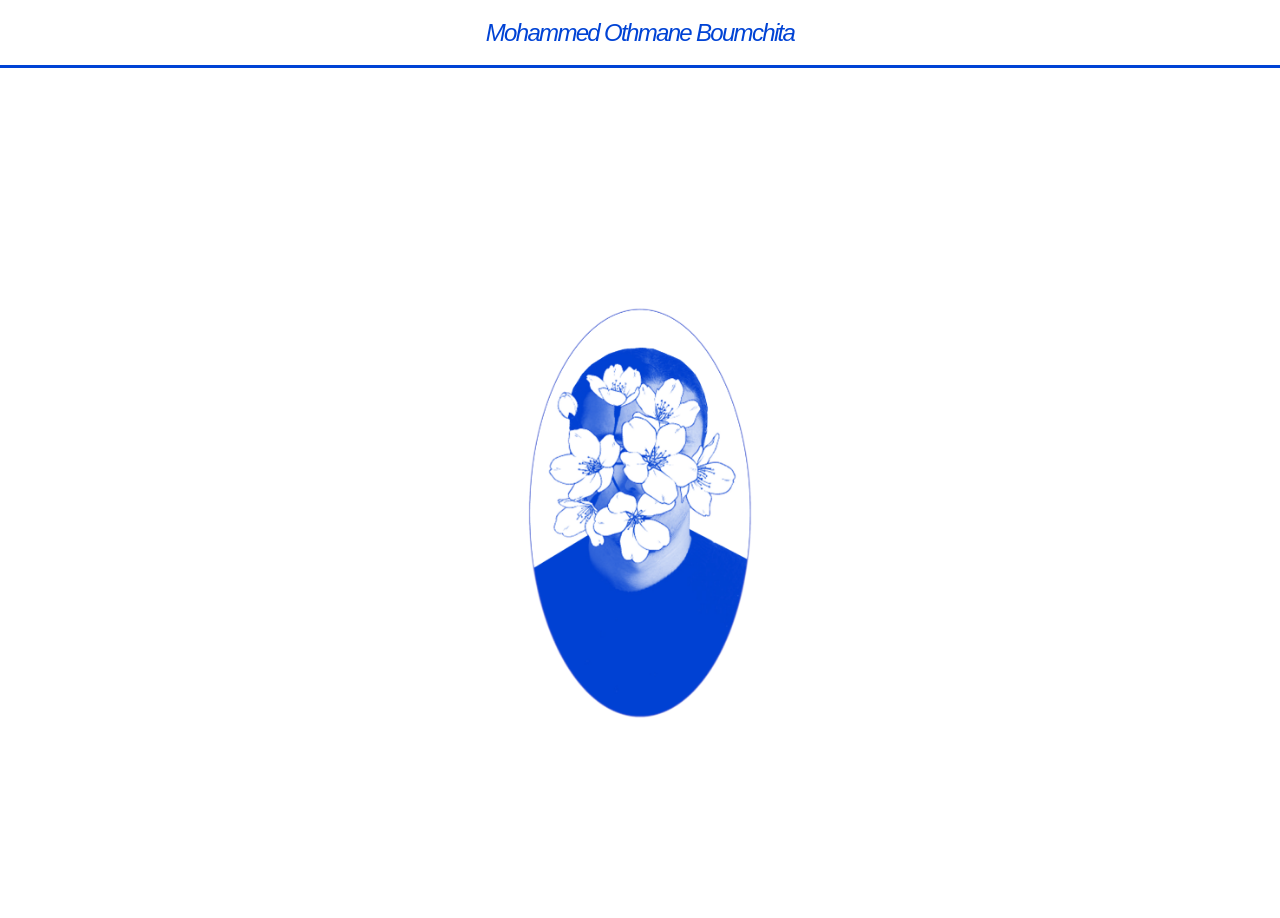
<file: Home.html>
<!DOCTYPE html>
<html lang="en">
<head>
  <meta charset="UTF-8">
  <meta name="viewport" content="width=device-width, initial-scale=1.0">
  <link href="https://fonts.cdnfonts.com/css/general-sans" rel="stylesheet">
  <title>Portfolio</title>
  <link rel="stylesheet" href="style.css">
</head>
<body>

  <!-- Header -->
  <header class="header">
    <h1 class="name">Mohammed Othmane Boumchita</h1>
  </header>

  <div class="line"></div>

  <!-- Center Image -->
<div class="center">
  <a href="All_Works.html" class="image-link">
    <div class="oval">
      <img src="otm.png" alt="portrait">
    </div>
  </a>
</div>

</body>
</html>
</file>
<file: style.css>
* {
  margin: 0;
  padding: 0;
  box-sizing: border-box;
}

body {
  background: #ffffff;
  font-family: 'General Sans', sans-serif;
  overflow-x: hidden;
}

.header {
  width: 100%;
  display: flex;
  justify-content: center;
  align-items: center;

  padding-top: 20px;
  padding-bottom: 20px;

  text-align: center;
}

.name {
  color: #0043d5;

  font-weight: 500;
  font-style: italic;

  font-size: 24px;
  line-height: 25px;

  letter-spacing: -0.07em;

  margin: 0;

  text-align: center;
}

.line {
  position: relative;

  left: 50%;
  transform: translateX(-50%);

  width: 100vw;
  height: 2.5px;

  background: #0043d5;
}


/* =================================
   CENTER SECTION
   ================================= */

.center {
  height: calc(100vh - 80px);

  display: flex;
  justify-content: center;
  align-items: flex-start;

  padding-top: 40px;
}


/* =================================
   OVAL
   ================================= */

.oval {
  width: 495px;
  height: 810px;

  border-radius: 50%;

  overflow: hidden;
}


/* Image */

.oval img {
  width: 100%;
  height: 100%;

  object-fit: cover;
  display: block;

  transition: transform 0.3s ease;
}


/* Clickable link */

.image-link {
  display: inline-block;

  border-radius: 50%;

  overflow: hidden;

  text-decoration: none;
}


/* Hover */

.image-link:hover .oval img {
  transform: scale(1.03);
}


/* =================================
   TABLET
   ================================= */

@media (max-width: 900px) {

  .name {
    font-size: 20px;
    line-height: 22px;
  }

  .oval {
    width: 390px;
    height: 640px;
  }

}


/* =================================
   PHONE
   ================================= */

@media (max-width: 600px) {

  .header {
    width: 100%;

    display: flex;

    justify-content: center;
    align-items: center;

    padding: 16px 12px;

    text-align: center;
  }

  .name {
    width: 100%;

    font-size: 16px;
    line-height: 18px;

    letter-spacing: -0.05em;

    text-align: center;

    white-space: nowrap;
  }


  .line {
    height: 2px;
  }


  .center {
    height: auto;

    padding-top: 25px;
    padding-left: 16px;
    padding-right: 16px;

    justify-content: center;
  }


  .oval {
    width: min(78vw, 310px);

    height: auto;

    aspect-ratio: 495 / 810;
  }

}
</file>
